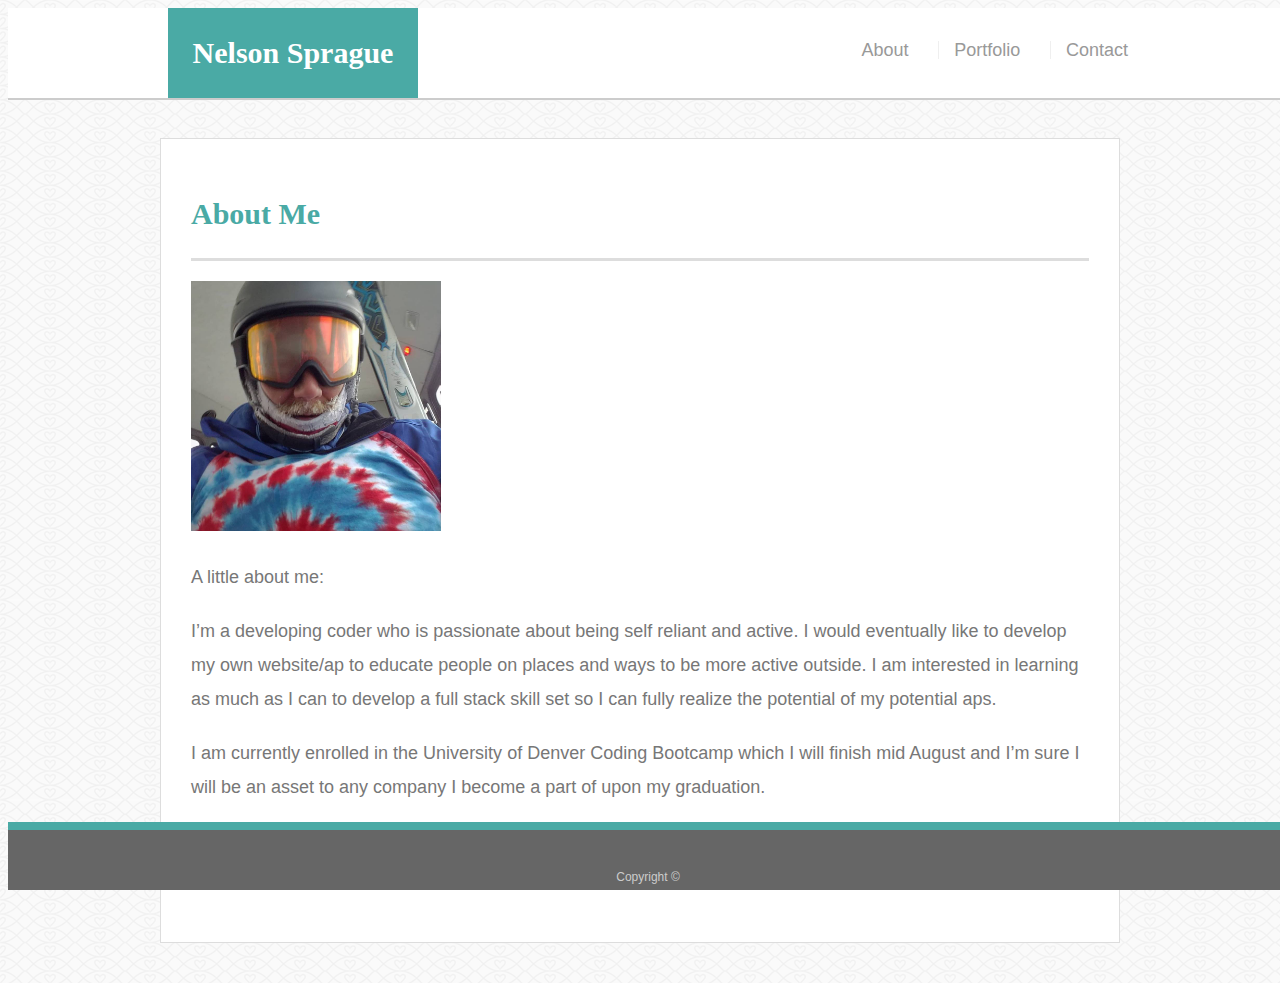
<file: index.html>
<!DOCTYPE html>
<html lang="en-us">

<head>
    <meta charset="UTF-8">
    <title>Basic Portfolio</title>
    <link rel="stylesheet" type="text/css" href="index.css">
</head>

<body>
    <header id="masthead">
        <div class="container">
            <a href="index.html" id="logo">Nelson Sprague</a>
            <nav>
                <a href="index.html">About</a> |
                <a href="portfolio.html">Portfolio</a> |
                <a href="contact.html">Contact</a>
            </nav>
        </div>
    </header>

    <div id="main-container" class="container">
        <section class="main-section">
            <h1>About Me</h1>
            <img src="assets/images/icey.jpg" class="auth-image" alt="Ice Face" style="width: 250px; height: 250px;">

            <p> A little about me: </p>
            <p>I’m a developing coder who is passionate about being self reliant and active. I would eventually like to develop my own website/ap to educate people on places and ways to be more active outside. I am interested in learning as much as I can to develop a full stack skill set so I can fully realize the potential of my potential aps.  </p>

                <p>

                    I am currently enrolled in the University of Denver Coding Bootcamp which I will finish mid August and I’m sure I will be an asset to any company I become a part of upon my graduation.  
                    
                </p><p>

                    This is where I will post my ongoing portfolio, so be sure to check back often to see how it grows! Thanks for your time, I appreciate you looking.  </p>
                </p>
        </section>
    </div>
    
    <footer>
        <div class="container">
            Copyright &copy;
        </div>
    </footer>
</body>
</html>
</file>
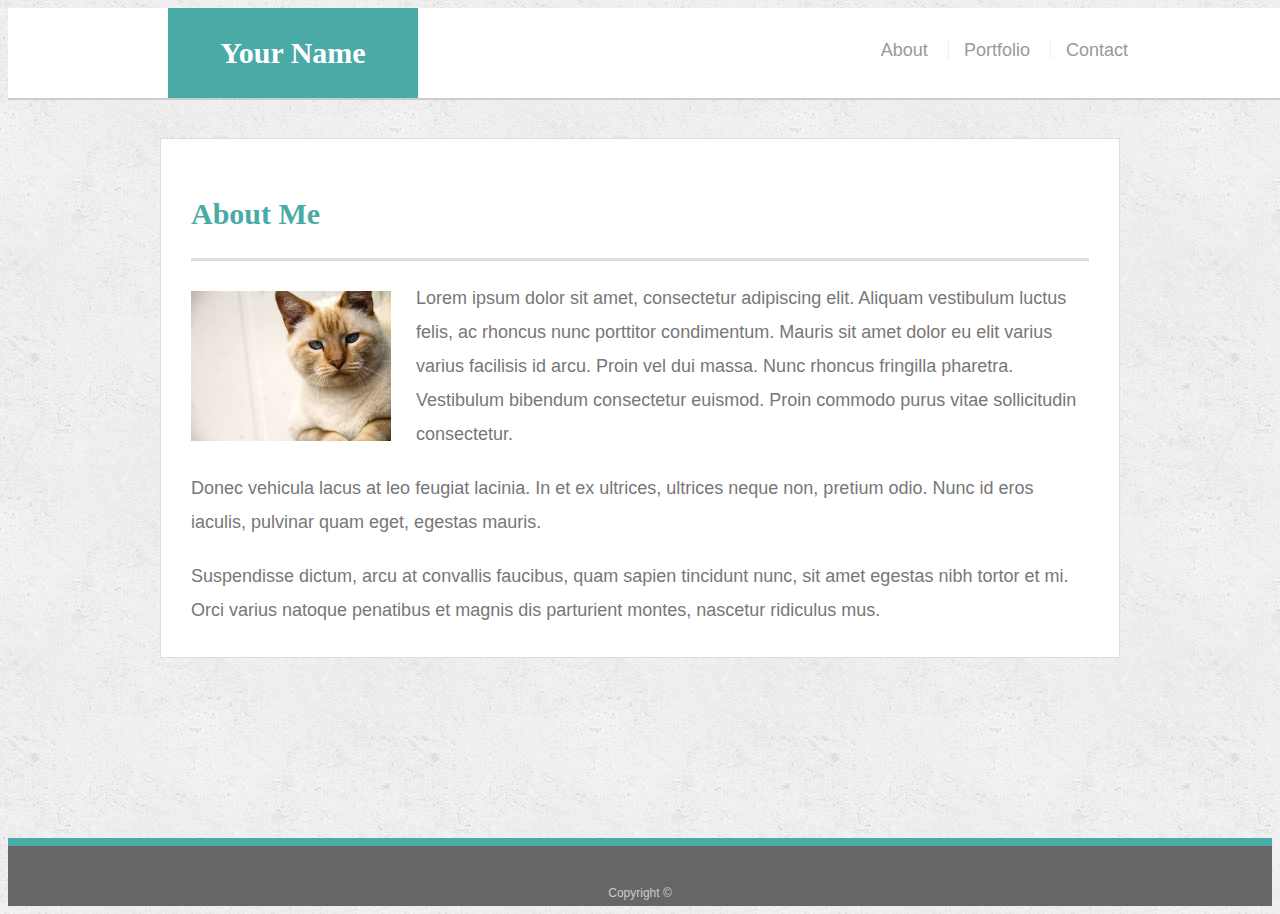
<file: portfolio-solution/index.html>
<!doctype html>
<html lang="en-us">

<head>
  <meta charset="UTF-8">
  <title>About | Your Name</title>
  <link rel="stylesheet" type="text/css" href="assets/css/style.css">
</head>

<body>

  <header id="masthead">
    <div class="container">
      <a href="index.html" id="logo">Your Name</a>
      <nav>
        <a href="index.html">About</a>
        <a href="portfolio.html">Portfolio</a>
        <a href="contact.html">Contact</a>
      </nav>
    </div>
  </header>

  <div id="main-container" class="container">
    <section class="main-section">
      <h1>About Me</h1>

      <img src="assets/images/cat.jpg" class="auth-image" alt="Your Name">

      <p>Lorem ipsum dolor sit amet, consectetur adipiscing elit. Aliquam vestibulum luctus felis, ac rhoncus nunc porttitor condimentum. Mauris sit amet dolor eu elit varius varius facilisis id arcu. Proin vel dui massa. Nunc rhoncus fringilla pharetra. Vestibulum bibendum consectetur euismod. Proin commodo purus vitae sollicitudin consectetur.</p>

      <p>Donec vehicula lacus at leo feugiat lacinia. In et ex ultrices, ultrices neque non, pretium odio. Nunc id eros iaculis, pulvinar quam eget, egestas mauris.</p>

      <p>Suspendisse dictum, arcu at convallis faucibus, quam sapien tincidunt nunc, sit amet egestas nibh tortor et mi. Orci varius natoque penatibus et magnis dis parturient montes, nascetur ridiculus mus.</p>

    </section>

  </div>

  <footer>
    <div class="container">
      Copyright &copy; 
    </div>
  </footer>
</body>

</html>
</file>
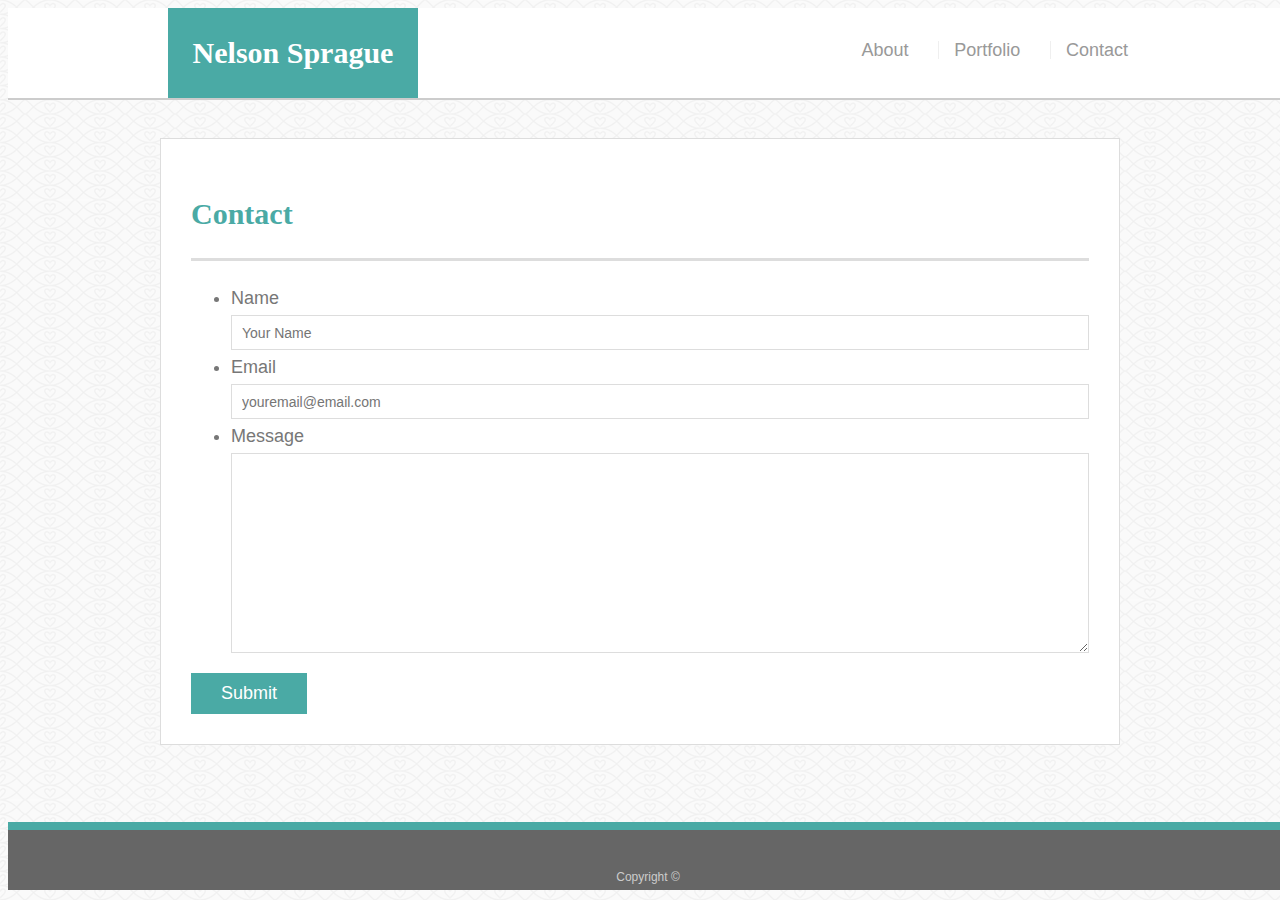
<file: contact.html>
<!DOCTYPE html>
<html lang="en-us">

<head>
    <meta charset="UTF-8">
    <title>Basic Portfolio</title>
    <link rel="stylesheet" type="text/css" href="index.css">

</head>

<body>
    <header id="masthead">
        <div class="container">
            <a href="index.html" id="logo">Nelson Sprague</a>
            <nav>
                <a href="index.html">About</a> |
                <a href="portfolio.html">Portfolio</a> |
                <a href="contact.html">Contact</a>
            </nav>
        </div>
    </header>

    <div id="main-container" class="container">
        <section class="main-section">
        <h1>Contact</h1>

        <form id="contact-form">
    <ul>
        <li>
            <label for="name">Name</label>
            <input type="text" id="name" name="name" placeholder="Your Name" required="required">
        </li>
        <li>
            <label for="email">Email</label>
            <input type="email" id="email" name="email"
            placeholder="youremail@email.com"
            required="required">
        </li>
        <li>
            <label for="message">Message</label>
            <textarea id="message" name="Message"
            required="required"></textarea>
        </li>
    
    </ul>
    <input type="submit">
        </form>
    </section>
    </div>

    
    <footer>
<div class="container">
    Copyright &copy;
</div>
    </footer>
</body>

</html>
</file>
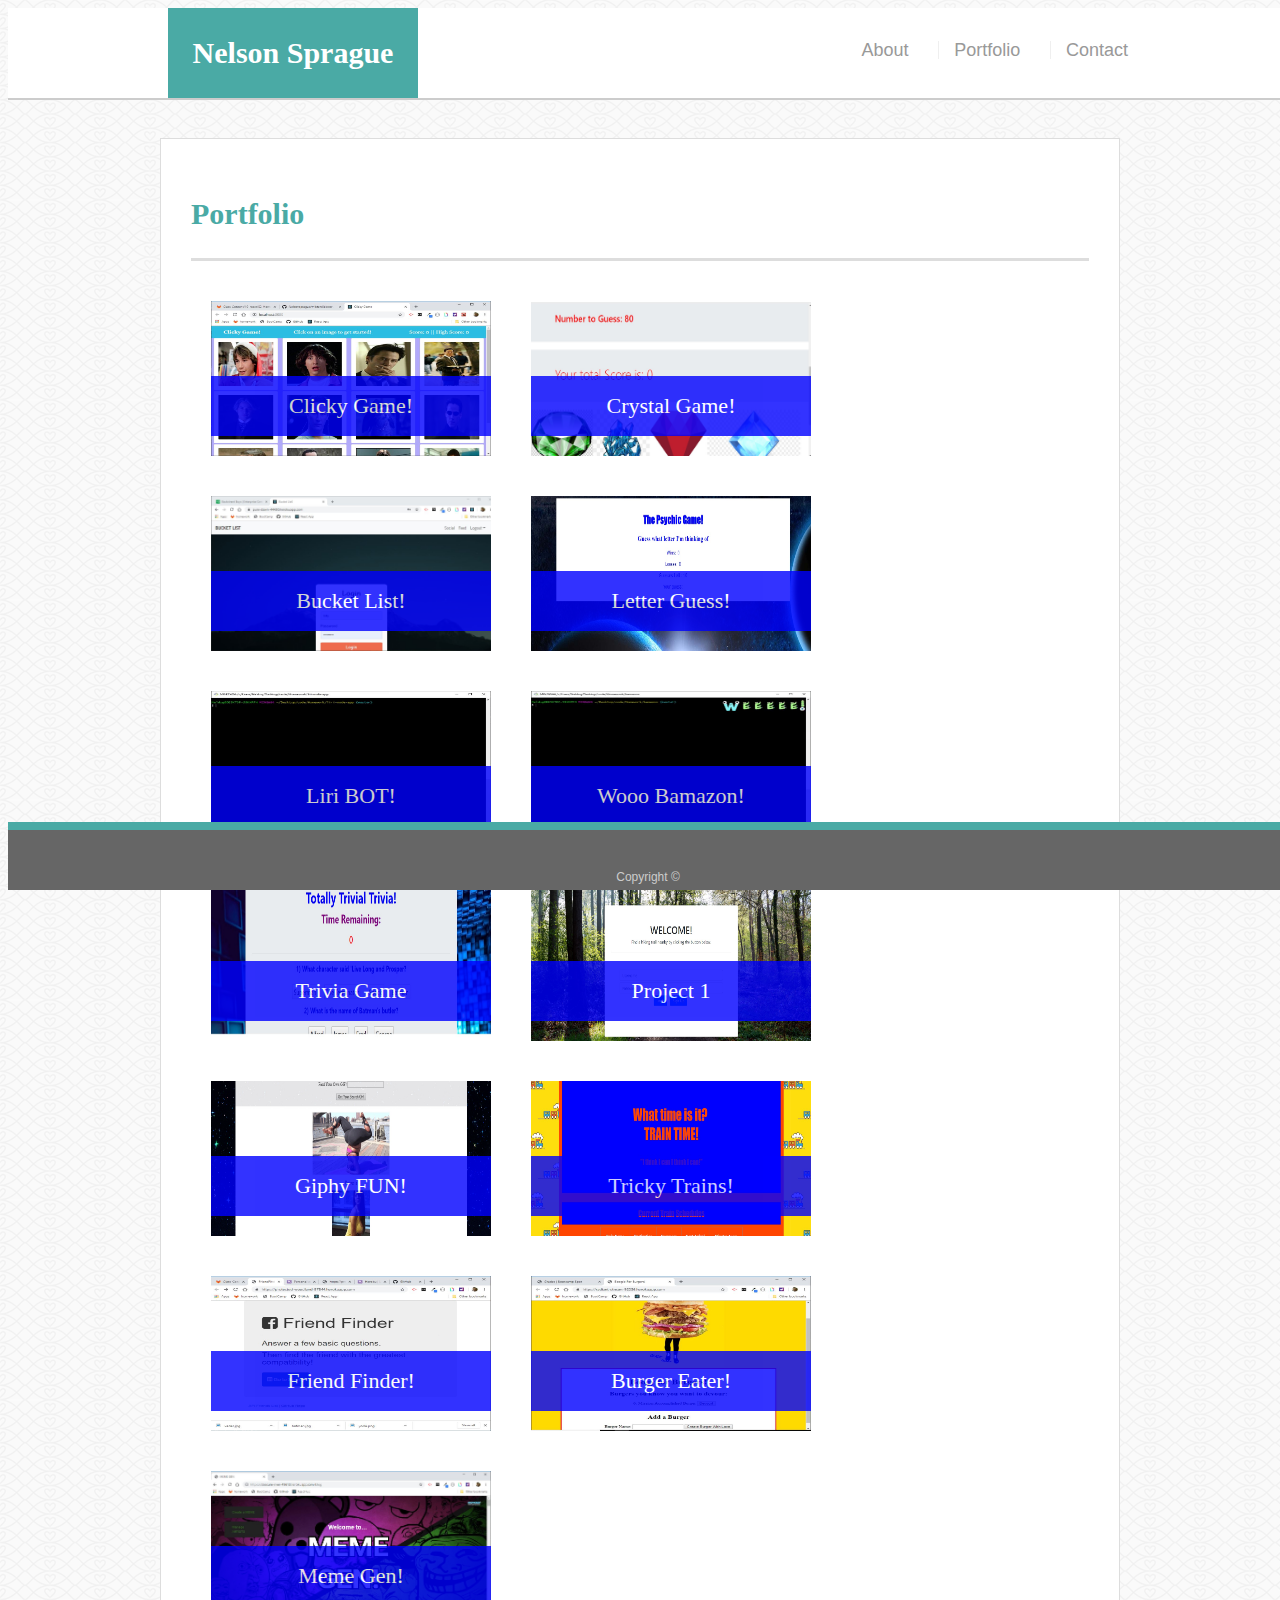
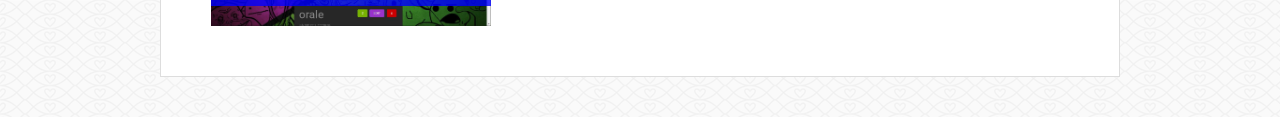
<file: portfolio.html>
<!DOCTYPE html>
<html lang="en-us">

<head>
    <meta charset="UTF-8">
    <title>Basic Portfolio</title>
    <link rel="stylesheet" type="text/css" href="index.css">
</head>

<body>
    <header id="masthead">
        <div class="container">
            <a href="index.html" id="logo">Nelson Sprague</a>
            <nav>
                <a href="index.html">About</a> |
                <a href="portfolio.html">Portfolio</a> |
                <a href="contact.html">Contact</a>
            </nav>
        </div>
    </header>

    <div id="main-container" class="container">
        <section class="main-section row">
            <h1>Portfolio</h1>
            
            <div class="work col-md-4">
                <a href="https://shielded-bayou-83667.herokuapp.com/">
                    <img src="assets/images/keanu.JPG" alt="clicky">
                    
                    <h3>Clicky Game!</h3>
                </a>
            </div>

            <div class="work col-md-4">
                <a href="https://nelsonsprague.github.io/unit-4-game/">
                    <img src="assets/images/crystals .jpg" alt="crystals">
                    
                    <h3>Crystal Game!</h3>
                </a>
            </div>
            <div class="work col-md-4">
                <a href="https://pure-dawn-44430.herokuapp.com/">
                    <img src="assets/images/bucketlist.JPG" alt="Buckets">
                    
                    <h3>Bucket List!</h3>
                </a>
            </div>

            <div class="work col-md-4">
                <a href="https://nelsonsprague.github.io/Psycho-Game/">
                    <img src="assets/images/psycic.jpg" alt="psycic">
                    
                    <h3>Letter Guess!</h3>
                </a>
            </div>

            <div class="work col-md-4">
                <a href="https://media.giphy.com/media/XCllQK3zAQNSTgyWzM/giphy.gif">
                    <img src="assets/images/lifi gif.gif" alt="liri Gif">
                    
                    <h3>Liri BOT!</h3>
                </a>
            </div>
            <div class="work col-md-4">
                <a href="https://media.giphy.com/media/KH2LjSMQV5gK2c0C9S/giphy.gif">
                    <img src="assets/images/bamazongiphy.gif" alt="liri Gif">
                    
                    <h3>Wooo Bamazon!</h3>
                </a>
            </div>

            <div class="work col-md-4">
<a href="https://nelsonsprague.github.io/TriviaGame/">
    <img src="assets/images/trivia.jpg" alt="trivia">
    
    <h3>Trivia Game</h3>
</a>
            </div>
            <div class="work col-md-4">
<a href="https://jerrylovepizza.github.io/GroupProject1-trail-finder/">
    <img src="assets/images/project-1.jpg" alt="project-1">
    
    <h3>Project 1</h3>
</a>
            </div>

            <div class="work col-md-4">
                <a href="https://nelsonsprague.github.io/GifTastic/"><img src="assets/images/gify.jpg" alt="Giphy">
                    <h3>Giphy FUN!</h3>
                </a>
            </div>

            <div class="work col-md-4">
                <a href="https://nelsonsprague.github.io/TrainSchedules/">
                    <img src="assets/images/trains.jpg" alt="trains">
                    <h3>Tricky Trains!</h3>
                </a>
            </div>

            <div class="work col-md-4">
                <a href="https://protected-woodland-87844.herokuapp.com/">
                    <img src="assets/images/ffinder.JPG" alt="friendfinder">
                    <h3>Friend Finder!</h3>
                </a>
            </div>
            <div class="work col-md-4">
                <a href="https://radiant-stream-92236.herokuapp.com/">
                    <img src="assets/images/burger.JPG" alt="Burger">
                    <h3>Burger Eater!</h3>
                </a>
            </div>
            <div class="work col-md-4">
                <a href="https://obscure-river-49613.herokuapp.com/blog">
                    <img src="assets/images/memegen.JPG" alt="MEME">
                    <h3>Meme Gen!</h3>
                </a>
            </div>
        </section>
    </div>
    

    <footer>
        <div class="container">
            Copyright &copy;
        </div>
    </footer>
</body>

</html>
</file>
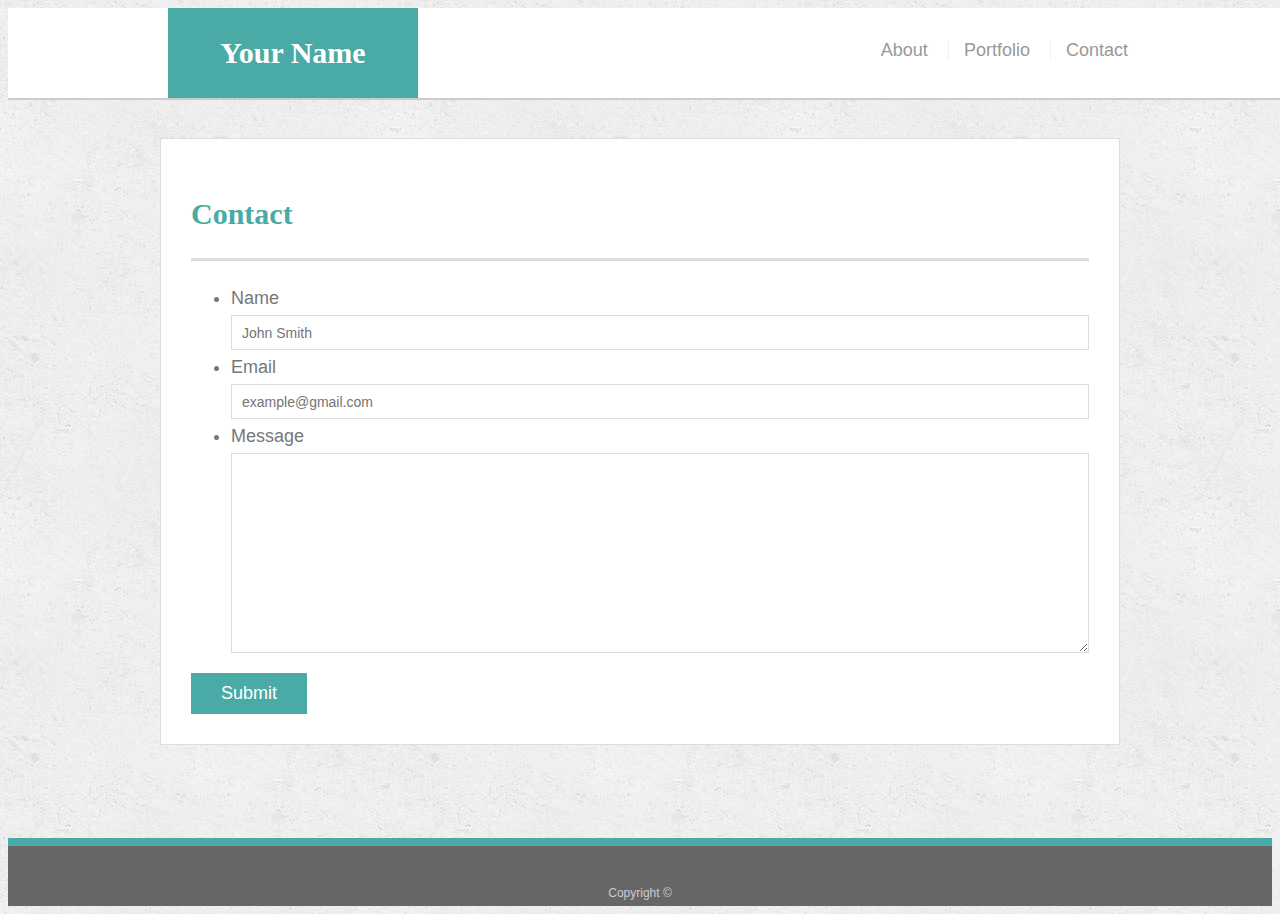
<file: portfolio-solution/contact.html>
<!doctype html>
<html lang="en-us">

<head>
  <meta charset="UTF-8">
  <title>Contact | Your Name</title>
  <link rel="stylesheet" type="text/css" href="assets/css/style.css">
</head>

<body>

  <header id="masthead">
    <div class="container">
      <a href="index.html" id="logo">Your Name</a>
      <nav>
        <a href="index.html">About</a>
        <a href="portfolio.html">Portfolio</a>
        <a href="contact.html">Contact</a>
      </nav>
    </div>
  </header>

  <div id="main-container" class="container">
    <section class="main-section">
      <h1>Contact</h1>

      <form id="contact-form">
        <ul>
          <li>
            <label for="name">Name</label>
            <input type="text" id="name" name="name" placeholder="John Smith" required="required">
          </li>
          <li>
            <label for="email">Email</label>
            <input type="email" id="email" name="email" placeholder="example@gmail.com" required="required">
          </li>
          <li>
            <label for="message">Message</label>
            <textarea id="message" name="message" required="required"></textarea>
          </li>
        </ul>
        <input type="submit">
      </form>

    </section>

  </div>

  <footer>
    <div class="container">
      Copyright &copy; 
    </div>
  </footer>
</body>

</html>
</file>
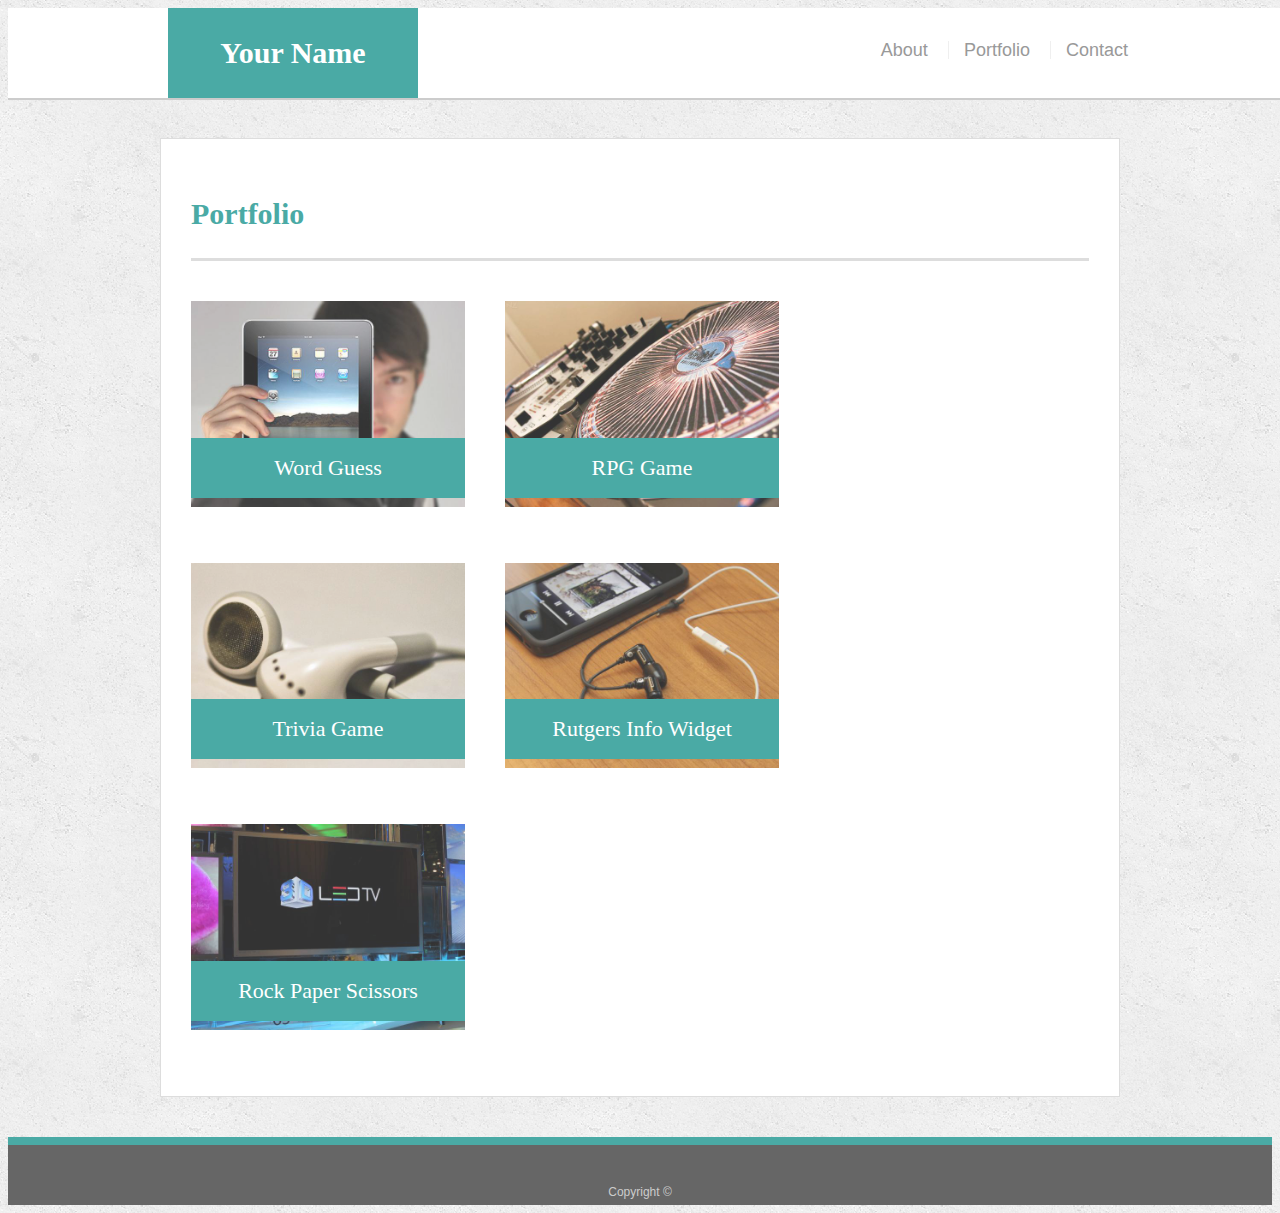
<file: portfolio-solution/portfolio.html>
<!doctype html>
<html lang="en-us">

<head>
  <meta charset="UTF-8">
  <title>Portfolio | Your Name</title>
  <link rel="stylesheet" type="text/css" href="assets/css/style.css">
</head>

<body>

  <header id="masthead">
    <div class="container">
      <a href="index.html" id="logo">Your Name</a>
      <nav>
        <a href="index.html">About</a>
        <a href="portfolio.html">Portfolio</a>
        <a href="contact.html">Contact</a>
      </nav>
    </div>
  </header>

  <div id="main-container" class="container">
    <section class="main-section">
      <h1>Portfolio</h1>

      <div class="work">
        <img src="assets/images/technics-q-c-640-480-1.jpg" alt="Word Guess">

        <h3>Word Guess</h3>
      </div>
      <div class="work">
        <img src="assets/images/technics-q-c-640-480-2.jpg" alt="RPG Game">

        <h3>RPG Game</h3>
      </div>
      <div class="work">
        <img src="assets/images/technics-q-c-640-480-5.jpg" alt="Trivia Game">

        <h3>Trivia Game</h3>
      </div>
      <div class="work">
        <img src="assets/images/technics-q-c-640-480-7.jpg" alt="Rutgers Info Widget">

        <h3>Rutgers Info Widget</h3>
      </div>
      <div class="work">
        <img src="assets/images/technics-q-c-640-480-9.jpg" alt="Rock Paper Scissors">

        <h3>Rock Paper Scissors</h3>
      </div>

    </section>

  </div>

  <footer>
    <div class="container">
      Copyright &copy;
    </div>
  </footer>
</body>

</html>
</file>
<file: index.css>
body {
    font-family: Arial, "Helvetica Neue", Helvetica, sans-serif;
    font-size: 18px;
    line-height: 34px;
    color: #777777;
    background: url("assets/images/fishnets-and-hearts.png");
}

*{
    box-sizing: border-box;
}
/* general */
.container {
    width: 100%;
    max-width: 960px;
    margin: 0 auto;
    clear: both;
}

h1, 
h2, 
h3, 
p {
    margin-bottom: 20px;
}

p:last-child{
    margin-bottom: 0;
}

h1, 
h2, 
h3 {
    font-family: Georgia, Times, "Times New Roman", serif;
    font-weight: 700;
    color: #4aaaa5;
}

h1 {
    padding-bottom: 20px;
    font-size: 30px;
    line-height: 49px;
    border-bottom: 3px solid #dddddd;
}

h2,
h3 {
    font-size: 22px;
}

/*header */

#masthead {
    position: fixed;
    z-index: 99;
    width: 100%;
    margin: 0 0 30px;
    overflow: auto;
    color: #ffffff;
    background: #ffffff;
    border-bottom: 2px solid #cccccc;
}

#logo{
    float: left;
    width: 250px;
    height: 90px;
    font-family: Georgia, Times, "Times New Roman", serif;
  font-size: 30px;
  font-weight: 700;
  line-height: 90px;
  color: #ffffff;
  text-align: center;
  text-decoration: none;
  background: #4aaaa5;
}

nav {
    float: right;
    margin-top: 25px;
}

nav a {
    display: inline-block;
    padding-left: 15px;
    margin-left: 15px;
    line-height: 18px;
    color: #999;
    text-decoration: none;
    border-left: 1px solid #efefef;
}

nav a:first-child {
    border-left: 0 none;
}

/* footer */

footer {
    padding: 30px 0;
    clear: both;
    font-size: 12px;
    color: #ffffff;
    color: #cccccc;
    text-align: center;
    background: #666666;
    border-top: 8px solid #4aaaa5;
    height: 50px;
    bottom: 10px;
    position: fixed;
    width: 100%;
}

h2, 
h3 {
    padding-bottom: 20px;
    margin-bottom: 15px;
    line-height:22px;
    border-bottom: 2px solid #eeeeee;
}


/* main */

#main-container {
    padding-top: 130px;
    min-height: calc(100vh - 70);
}

.main-section {
    float: left;
    width: 100%;
    max-width: 960px;
    padding: 30px;
    margin: 0 0 40px;
    background: #ffffff;
    border: 1px solid #dddddd;

}

/* portfolio */

.work {
    position: relative;
    float: left;
    width: 280px;
    margin: 20px;
    overflow: auto;
}




.work h3 {
    position: absolute;
    bottom: 20px;
    width: 100%;
    padding: 15px;
    margin-bottom: 0;
    font-weight: 300;
    line-height: 30px;
    color: #ffffff;
    text-align: center;
    background: blue;
    border-bottom: 0;
    opacity: .8;
}

.work img {
    float: left;
    width: 100%;
    height: 155px;
    border: 0 none;
    
}



/* contact*/

#contact-form ul {
    margin-bottom: 20px;
}

#contact-form li{
    margin-bottom: px;
}

label, 
input[type=text],
input[type=email],
textarea {
    display: block;
    width: 100%;
}

input[type=text],
input[type=email],
textarea{
    height: 35px;
    padding: 0 10px;
    font-size: 14px;
    border: 1px solid #dddddd;
}

textarea{
    height: 200px;
}

input[type=submit]{
    padding: 10px 30px;
    font-size:18px;
    color: #ffffff;
    cursor: pointer;
    background: #4aaaa5;
    border: 0 none;
}
</file>
<file: portfolio-solution/assets/css/style.css>
body {
  font-family: Arial, "Helvetica Neue", Helvetica, sans-serif;
  font-size: 18px;
  line-height: 34px;
  color: #777777;
  background: url("../images/concrete_seamless.png");
}

* {
  box-sizing: border-box;
}

/* general */

.container {
  width: 100%;
  max-width: 960px;
  margin: 0 auto;
  clear: both;
}

h1,
h2,
h3,
p {
  margin-bottom: 20px;
}

p:last-child {
  margin-bottom: 0;
}

h1,
h2,
h3 {
  font-family: Georgia, Times, "Times New Roman", serif;
  font-weight: 700;
  color: #4aaaa5;
}

h1 {
  padding-bottom: 20px;
  font-size: 30px;
  line-height: 49px;
  border-bottom: 3px solid #dddddd;
}

h2,
h3 {
  font-size: 22px;
}

/* header */

#masthead {
  position: fixed;
  z-index: 99;
  width: 100%;
  margin: 0 0 30px;
  overflow: auto;
  color: #ffffff;
  background: #ffffff;
  border-bottom: 2px solid #cccccc;
}

#logo {
  float: left;
  width: 250px;
  height: 90px;
  font-family: Georgia, Times, "Times New Roman", serif;
  font-size: 30px;
  font-weight: 700;
  line-height: 90px;
  color: #ffffff;
  text-align: center;
  text-decoration: none;
  background: #4aaaa5;
}

nav {
  float: right;
  margin-top: 25px;
}

nav a {
  display: inline-block;
  padding-left: 15px;
  margin-left: 15px;
  line-height: 18px;
  color: #999;
  text-decoration: none;
  border-left: 1px solid #efefef;
}

nav a:first-child {
  border-left: 0 none;
}

/* footer */

footer {
  padding: 30px 0;
  clear: both;
  font-size: 12px;
  color: #ffffff;
  color: #cccccc;
  text-align: center;
  background: #666666;
  border-top: 8px solid #4aaaa5;
  height: 50px;
}

h3, h2 {
  padding-bottom: 20px;
  margin-bottom: 15px;
  line-height: 22px;
  border-bottom: 2px solid #eeeeee;
}

/* main */

#main-container {
  padding-top: 130px;
  min-height: calc(100vh - 70px);
}

.main-section {
  float: left;
  width: 100%;
  max-width: 960px;
  padding: 30px;
  margin: 0 0 40px;
  background: #ffffff;
  border: 1px solid #dddddd;
}

/* portfolio page */

.work {
  position: relative;
  float: left;
  width: 274px;
  margin: 20px 0 25px;
  overflow: auto;
}

.work:nth-child(even) {
  margin-right: 40px;
}

.work img {
  width: 100%;
  border: 0 none;
  opacity: 0.8;
}

.work h3 {
  position: absolute;
  bottom: 20px;
  width: 100%;
  padding: 15px;
  margin-bottom: 0;
  font-weight: 300;
  line-height: 30px;
  color: #ffffff;
  text-align: center;
  background: #4aaaa5;
  border-bottom: 0;
}

.auth-image {
  float: left;
  width: 200px;
  height: auto;
  margin-top: 10px;
  margin-right: 25px;
}

/* contact page */

#contact-form ul {
  margin-bottom: 20px;
}

#contact-form li {
  margin-bottom: px;
}

label,
input[type=text],
input[type=email],
textarea {
  display: block;
  width: 100%;
}

input[type=text],
input[type=email],
textarea {
  height: 35px;
  padding: 0 10px;
  font-size: 14px;
  border: 1px solid #dddddd;
}

textarea {
  height: 200px;
}

input[type=submit] {
  padding: 10px 30px;
  font-size: 18px;
  color: #ffffff;
  cursor: pointer;
  background: #4aaaa5;
  border: 0 none;
}
</file>
